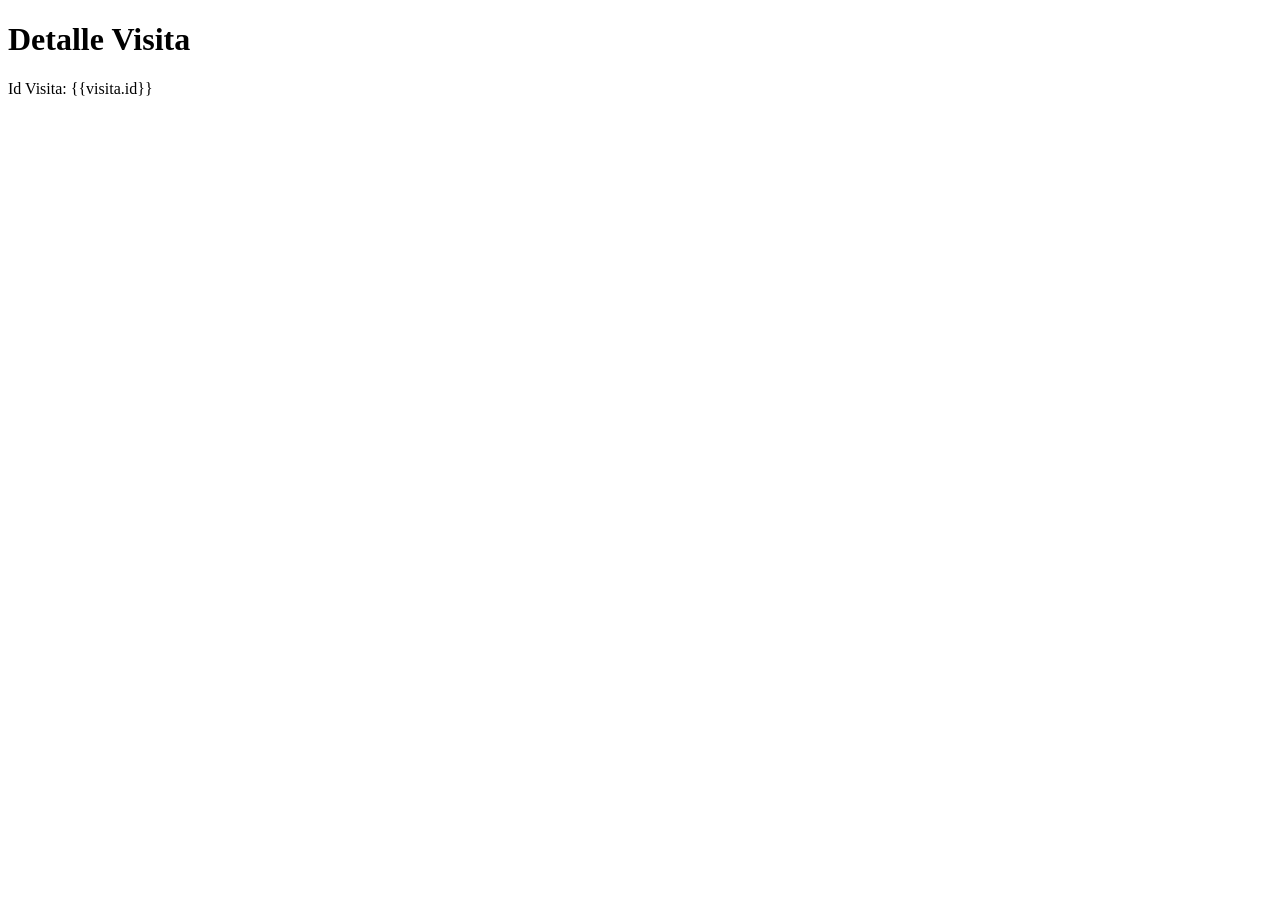
<file: sistema_web/principal/templates/detalle_visita.html>
<!DOCTYPE html>
<html lang="en">
    <head>
        <meta charset="UTF-8">
        <meta name="viewport" content="width=device-width, initial-scale=1.0">
        <title>Document</title>
    </head>
    <body>
        <h1>Detalle Visita</h1>
        <div>Id Visita: {{visita.id}}</div>
    </body>
</html>
</file>
